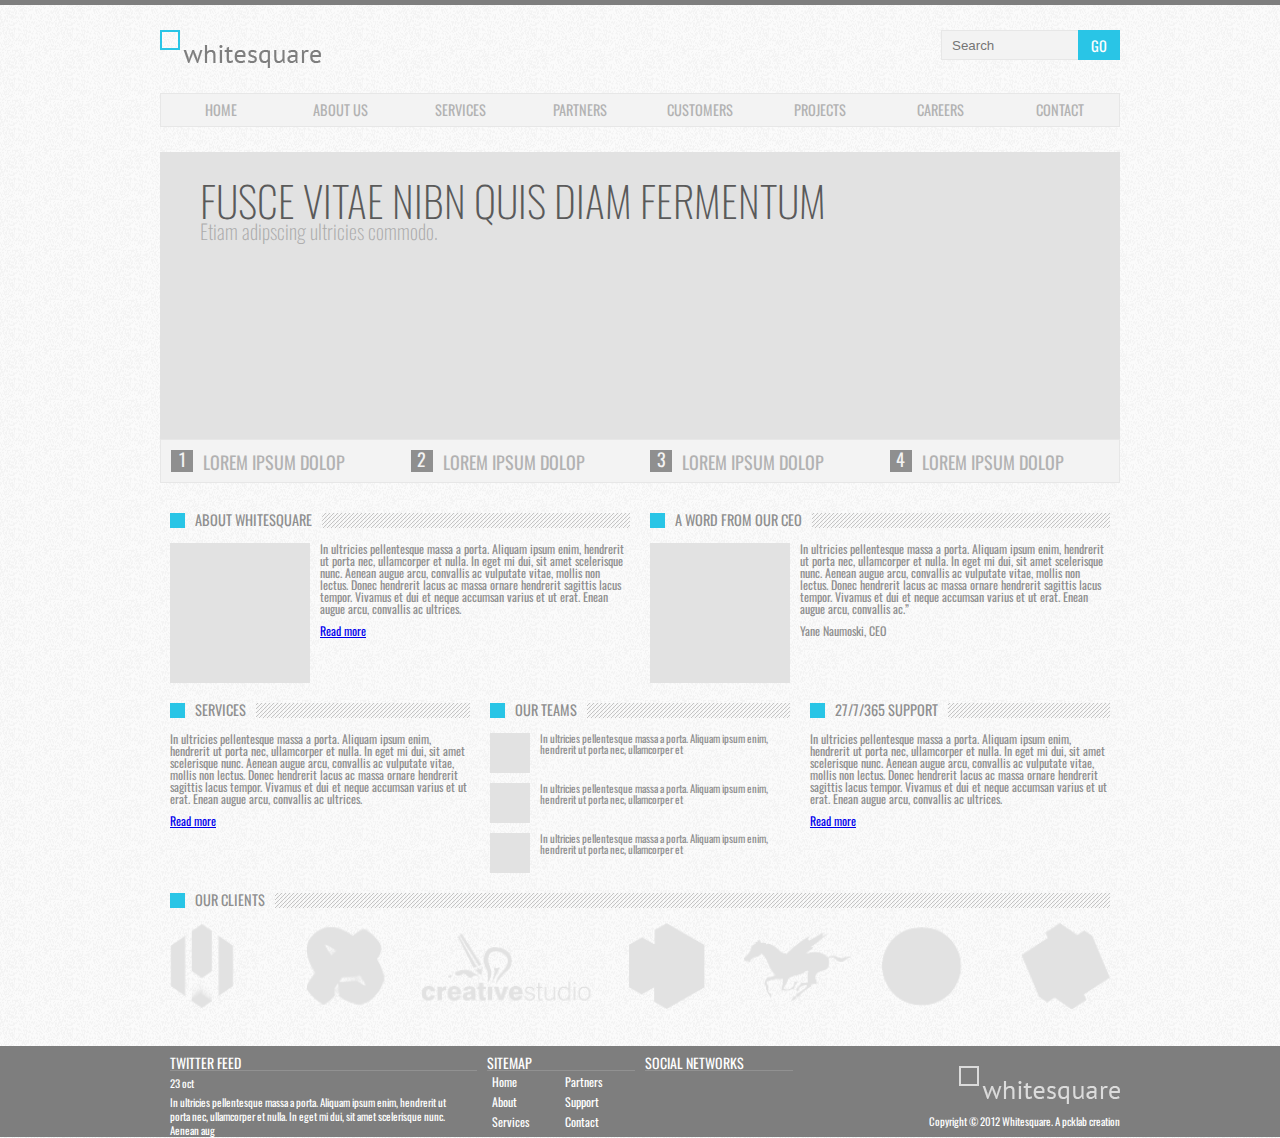
<file: index.html>
<!doctype html>
<html>
<head>
	<title>Whitesquare</title>
	<meta charset="utf-8">
	<meta name="viewport" content="width=device-width, initial-scale=1.0">
	<link rel="stylesheet" href="css/styles.css" type="text/css">
	<link rel="stylesheet" href="http://fonts.googleapis.com/css?family=Oswald:400,300" type="text/css">
</head>

<body>

<div class="head-line">
</div>

<div id="wrapper">
<header class="clearfix">
	<div class="header-logo">
			<a href="#"><img src="images/logo.png" alt="Whitesquare logo"></a>
	</div>
	<div class="header-search">
		<form name="search" action="#" method="get">
			<input type="text" name="q" placeholder="Search"><button type="submit">GO</button>
		</form>
	</div>
</header>

<nav>
	<ul class="menu">
		<li><a href="#">Home</a></li>
		<li><a href="#">About us</a></li>
		<li><a href="#">Services</a></li>
		<li><a href="#">Partners</a></li>
		<li><a href="#">Customers</a></li>
		<li><a href="#">Projects</a></li>
		<li><a href="#">Careers</a></li>
		<li><a href="#">Contact</a></li>
	</ul>
</nav>

<section>
		<div class="slider clearfix">
			<div class="title">
				<div class="prim-head">
					Fusce vitae nibn quis diam fermentum
				</div>
				<div class="sec-head">
					Etiam adipscing ultricies commodo.
				</div>
			</div>

			<div class="page-menu">
				<ul class="sec-menu">
					<li>
						<a href="#">
						<span class="sec-menu-element-icon">
							1
						</span><!--
						--><span class="sec-menu-element-text">
							Lorem ipsum dolop
						</span>
						</a>
					</li>

					<li>
						<a href="#"><span class="sec-menu-element-icon">
							2
						</span><!--
						--><span class="sec-menu-element-text">
							Lorem ipsum dolop
						</span>

						</a>
					</li>

					<li>
						<a href="#">
						<span class="sec-menu-element-icon">
							3
						</span><!--
						--><span class="sec-menu-element-text">
							Lorem ipsum dolop
						</span>
						</a>
					</li>

					<li>
						<a href="#">
						<span class="sec-menu-element-icon">
							4
						</span><!--
						--><span class="sec-menu-element-text">
							Lorem ipsum dolop
						</span>
						</a>
					</li>
				</ul>
			</div>
		</div>
</section>

<!--**********CONTENT***********-->

<div class="content">
<div class="row clearfix">
    <div class="column col-1-2 clearfix">
        <div class="col-header">
            <div class="col-head-line">
                <svg width="15" height="15">
                <rect class="col-head-icon-svg" width="15" height="15" />
                </svg>
            </div><div class="col-head-line">
                About whitesquare
            </div>
        </div>
        <figure class="col-1-2-fig">
        <!-- insert img -->
        </figure>

        <p>
        In ultricies pellentesque massa a porta. Aliquam ipsum enim, hendrerit ut porta nec, ullamcorper et nulla. In eget mi dui, sit amet scelerisque nunc. Aenean augue arcu, convallis ac vulputate vitae, mollis non lectus. Donec hendrerit lacus ac massa ornare hendrerit sagittis lacus tempor. Vivamus et dui et neque accumsan varius et ut erat. Enean augue arcu, convallis ac ultrices.
        </p>
        <div class="col-article-info"><a href="#">Read more</a></div>
    </div><!-- solution for INLINE-blocks gap between
--><div class="column col-1-2 clearfix">
        <div class="col-header">
            <div class="col-head-line">
                <svg width="15" height="15">
                <rect class="col-head-icon-svg" width="15" height="15" />
                </svg>
            </div><div class="col-head-line">
                A word from our ceo</div>
        </div>
        <figure class="col-1-2-fig">
            <!-- insert img -->
        </figure>
        <p>
        In ultricies pellentesque massa a porta. Aliquam ipsum enim, hendrerit ut porta nec, ullamcorper et nulla. In eget mi dui, sit amet scelerisque nunc. Aenean augue arcu, convallis ac vulputate vitae, mollis non lectus. Donec hendrerit lacus ac massa ornare hendrerit sagittis lacus tempor. Vivamus et dui et neque accumsan varius et ut erat. Enean augue arcu, convallis ac.”
        </p>
        <div class="col-article-info">Yane Naumoski, CEO</div>
    </div>
</div>
    <div class="row clearfix">
       <div class="column col-1-3 clearfix">
        <div class="col-header">
            <div class="col-head-line">
                <svg width="15" height="15">
                <rect class="col-head-icon-svg" width="15" height="15" />
                </svg>
            </div><div class="col-head-line">
                Services</div>
        </div>

        <p>
        In ultricies pellentesque massa a porta. Aliquam ipsum enim, hendrerit ut porta nec, ullamcorper et nulla. In eget mi dui, sit amet scelerisque nunc. Aenean augue arcu, convallis ac vulputate vitae, mollis non lectus. Donec hendrerit lacus ac massa ornare hendrerit sagittis lacus tempor. Vivamus et dui et neque accumsan varius et ut erat. Enean augue arcu, convallis ac ultrices.
        </p>
        <div class="col-article-info"><a href="#">Read more</a></div>

    </div><!--
--><div class="column col-1-3">
        <div class="col-header">
            <div class="col-head-line">
                <svg width="15" height="15">
                <rect class="col-head-icon-svg" width="15" height="15" />
                </svg>
            </div><div class="col-head-line">
                Our teams </div>
        </div>
        <div class="mini-content clearfix">
            <figure class="col-1-3-fig">

            </figure>
            <p>
            In ultricies pellentesque massa a porta. Aliquam ipsum enim, hendrerit ut porta nec, ullamcorper et
            </p>
        </div>
        <div class="mini-content clearfix">
            <figure class="col-1-3-fig">

            </figure>
            <p>
            In ultricies pellentesque massa a porta. Aliquam ipsum enim, hendrerit ut porta nec, ullamcorper et
            </p>
        </div>
        <div class="mini-content clearfix">
            <figure class="col-1-3-fig">

            </figure>
            <p>
            In ultricies pellentesque massa a porta. Aliquam ipsum enim, hendrerit ut porta nec, ullamcorper et
            </p>
        </div>
    </div><!--
--><div class="column col-1-3">
        <div class="col-header">
            <div class="col-head-line">
                <svg width="15" height="15">
                <rect class="col-head-icon-svg" width="15" height="15" />
                </svg>
            </div><div class="col-head-line">
                27/7/365 support</div>
        </div>
        <p>
        In ultricies pellentesque massa a porta. Aliquam ipsum enim, hendrerit ut porta nec, ullamcorper et nulla. In eget mi dui, sit amet scelerisque nunc. Aenean augue arcu, convallis ac vulputate vitae, mollis non lectus. Donec hendrerit lacus ac massa ornare hendrerit sagittis lacus tempor. Vivamus et dui et neque accumsan varius et ut erat. Enean augue arcu, convallis ac ultrices.
        </p>
        <div class="col-article-info"><a href="#">Read more</a></div>
    </div>
    </div>
<div class="row clearfix">
    <div class="column col-1">
        <div class="col-header">
            <div class="col-head-line">
                <svg width="15" height="15">
                    <rect class="col-head-icon-svg" width="15" height="15" />
                </svg>
            </div><div class="col-head-line">
            Our clients</div>
        </div>
        <figure>
            <img src="images/our-clients.png" alt="our-clients">
        </figure>
    </div>
</div>
</div>
</div>

<footer>
    <div id="footer-wrapper" class="clearfix">
        <div class="footer-item footer-twitter">
            <h2>Twitter feed</h2>
            <p>23 oct</p>
            <p>In ultricies pellentesque massa a porta. Aliquam ipsum enim, hendrerit ut porta nec, ullamcorper et nulla. In eget mi dui, sit amet scelerisque nunc. Aenean aug
            </p>
        </div>
        <div class="footer-item footer-sitemap">
           <h2>Sitemap</h2>
           <table>
               <tr>
                   <td><a href="#">Home</a></td>
                   <td><a href="#">Partners</a></td>
               </tr>
               <tr>
                   <td><a href="#">About</a></td>
                   <td><a href="#">Support</a></td>
               </tr>
               <tr>
                   <td><a href="#">Services</a></td>
                   <td><a href="#">Contact</a></td>
               </tr>
           </table>
        </div>
        <div class="footer-item footer-social">
            <h2>Social networks</h2>
        </div>
        <div class="footer-item footer-logo">
            <p>Copyright © 2012 Whitesquare. A pcklab creation</p>
        </div>
    </div>
</footer>
</body>
</html>
</file>
<file: css/styles.css>
/* reset */
html, body, body div, span, object, iframe, h1, h2, h3, h4, h5, h6, p, blockquote, pre, abbr, address, cite, code, del, dfn, em, img, ins, kbd, q, samp, small, strong, sub, sup, var, b, i, dl, dt, dd, ol, ul, li, fieldset, form, label, legend, table, caption, tbody, tfoot, thead, tr, th, td, article, aside, figure, footer, header, menu, nav, section, time, mark, audio, video, details, summary {
	margin: 0;
	padding: 0;
	border: 0;
	font-size: 100%;
	font-weight: normal;
	background: transparent;
	line-height: 1em;
}

body
{
  position:relative;
	height: 100%;
	width: 100%;
	background: #f5f5f5 url("../images/bg.png");
	font-family: Tahoma, Oswald;
	font-size: 12px;
	color: #8f8f8f;
}

* {
	box-sizing: border-box;
    -webkit-box-sizing: border-box;
    -moz-box-sizing: border-box;
}

.head-line
{
	height: 5px;
	min-width: 960px;
	background-color: #7e7e7e;
}

#wrapper
{
	margin: 0 auto;
	width: 960px;
}

header,
footer,
section,
nav
{
		-webkit-box-sizing: border-box;
		box-sizing: border-box;
		margin-top: 25px;
}

/*
  ========================================
  Clearfix
  ========================================
*/

.clearfix:after,
.clearfix:before
{
    content: "";
    display: table;
}

.clearfix:after {
    clear: both;
}

/* ==============
	HEADER
============== */


.header-logo
{
  float: left;
}

.header-logo img
{
	display:block;
}

.header-search
{
	float: right;
}

.header-search input[type="text"]
{
	background-color: #f3f3f3;
	border: 1px solid #e7e7e7;
	border-right-style: none;
	height: 30px;
	width: 137px;
	color: #b2b2b2;
	padding: 0 10px;
}

.header-search button
{
	float:right;
	color: #fff;
	background-color: #29c5e6;
	border: none;
	height: 30px;
	width: 42px;
	padding: 0;
	font-family: Oswald, sans-serif;
	font-size: 1.2em;
}

input:focus, button:focus
{
	-webkit-appearance: none;
    outline:none;
}

/* ====================== */

/* ======================
	NAVIGATION MENU
	FIX PROBLEM: DISPLAY: TABLE, TABLE-CELL, table-layout:fixed;


	СПОСОБЫ УПРАВЛЕНИЯ ПОТОКОМ И ПОСТРОЕНИЯ СЕТОК:
	1) FLOAT
	2) INLINE-BLOCK
	3) DISPLAY: TABLE, TABLE-CELL, TABLE-ROW
	4) FLEXBOX
====================== */

nav {
    display: table;
    table-layout: fixed;
    width: 100%;
	background-color: #f3f3f3;
}

ul.menu
{
    display: table-row;
    margin: 0;
    padding: 0;
}

.menu li {
    list-style: none;
    display: table-cell;
    text-align: center;
}

.menu li a {
    display: block;
	color: #b2b2b2;
	padding: 10px 0;
	border: 1px solid #e7e7e7;
	border-right: none;
	border-left: none;
    text-decoration: none;
	text-transform: uppercase;
	font-size: 1.2em;
	font-family: Oswald, sans-serif;
	font-weight: 400;
}

.menu li:first-child a
{
	border-left: 1px solid #e7e7e7;
}
.menu li:last-child a
{
	border-right: 1px solid #e7e7e7;
}

.menu li a:hover
{
    background-color: #29c5e6;
    color: #FFF;
	border-color: #29c5e6;
}


/*
.menu
{
	list-style:none;
	overflow:hidden;
	padding:0;
	margin:0;
}

.menu li
{
	float: left;
	background-color: #f3f3f3;
	border: 1px solid #e7e7e7; /
}

.menu li a
{
	display: block;
	padding: 13px 35px;
	color: #b2b2b2;
    text-decoration: none;
	text-transform: uppercase;
	font-size: 12px;
	font-family: Oswald, sans-serif;
	font-weight: 400;
}

.menu li a:hover
{
    background-color: #29c5e6;
    color: #FFF;
	border: none;
}
/* ================= */



/* =================
SECTION
=================== */
.slider
{
	position: relative;
	height: 331px;
	background:url("../images/sample.png"); /* need to resize */
	background-clip: padding-box;
}

.slider .title
{
	padding-top: 27px;
	padding-left: 40px;
}

.prim-head
{
	font-family: Oswald, sans-serif;
	font-size: 3.5em;
	color:#5a5a5a;
	font-weight: 100;
	text-transform: uppercase;
}

.sec-head {
	font-family: Oswald, sans-serif;
	font-size: 1.7em;
	color:#acacac;
	font-weight: 100;
}

.page-menu
{
	width: 100%;
	position: absolute;
	bottom: 0;
}

.sec-menu
{
	background-color: #f3f3f3;
	border: 1px solid #e7e7e7;
	list-style-type: none;
	padding: 10px 0;
	overflow: hidden;
}

.sec-menu li
{
	width: 25%;
	display: block;
  float: left;
	padding-left: 10px;
  text-decoration: none;
	text-transform: uppercase;
	font-size: 1.5em;
	font-family: Oswald, sans-serif;
	font-weight: 100;

}

.sec-menu-element-icon
{
    display: inline-block;
	  text-align: center;
		vertical-align: top;
    width: 22px;
    height: 22px;
		margin-right: 10px;
    background-color: #8f8f8f;
    color: #f3f3f3;
}

.sec-menu-element-text
{
  display: inline-block;
	vertical-align: middle;
	color: #b2b2b2;
}

@media screen and (max-width: 1024px) {
   .sec-menu-element-icon {
        display: none;
    }
}


.sec-menu li:hover span.sec-menu-element-text
{
	color: #29c5e6;
}

.sec-menu li:hover span.sec-menu-element-icon
{
	 background-color: #29c5e6;
}
/* ================== */


/* =========== CONTENT BLOCK =========== */

.content {
    padding: 10px;
}

.column {
    margin-top: 20px;
    /*float: left;*/
    display: inline-block;
    vertical-align: top;
    margin-left: 20px;
}

.column:first-child {
    margin-left: 0;
}

/* bad
.column:nth-child(2) {
    margin-right: 0;
}

.column:nth-child(5) {
    margin-right: 0;
}

.column:nth-child(6) {
    margin-right: 0;
} solution below */
/*

.column + .column {
    margin-left: 20px;
}*/

.col-1-2 {
    width: calc(50% - 10px);
}



.col-header {
    background: #f5f5f5 url("../images/h1-bg.png");
    text-transform: uppercase;
	font-size: 1.2em; /* 14px font in 15px height block issue */
	font-family: Oswald, sans-serif;
	font-weight: 100;
    height: 15px;
    margin-bottom: 15px;
}

.col-head-line {
    background: #f5f5f5 url("../images/bg.png");
    display: inline-block;
    height: 15px;
    padding-right: 10px;
    vertical-align: top;
}

.col-head-icon-svg {
    fill: #29c5e6;
}

.col-1-2-fig {
    float: left;
    width: 140px;
    height: 140px;
    background: #f5f5f5 url("../images/sample.png");
    margin-right: 10px;
}

.col-article-info {
    padding-top: 10px;
}





.col-1-3 {
    width: calc(33.3333333% - 40px/3);
}

.col-1-3-fig {
    float: left;
    width: 40px;
    height: 40px;
    margin-right: 10px;
    background: #f5f5f5 url("../images/sample.png");
}

.mini-content {
    margin-bottom: 10px;
}

.mini-content:last-child{
    margin-bottom: 0;
}

.mini-content p {
    font-size: 0.9em;
}

.col-1 {
    width: 100%;
}

.col-1 figure {
    text-align: center;
}

.col-1 figure img {
    width: 100%;
}

/* ====================================== */

/* ========= FOOTER =================== */

footer
{
    min-width: 960px;
    background: #7e7e7e;
}

#footer-wrapper {
    width: 960px;
    margin: 0 auto;
    padding-left: 10px;
		padding-top: 10px;
}

.footer-item  {
    float: left;
    padding-right: 10px;
    color: #FFF;

}

.footer-twitter {
    width: 33.333333%;
}

footer h2 {
    border-bottom: 1px solid #919191;
    text-transform: uppercase;
	font-size: 14px;
	font-family: Oswald, sans-serif;
}

.footer-twitter p {
		font-size: 0.9em;
		line-height: 1.3em;
    padding-right: 10px;
    padding-top: 5px;
}

.footer-sitemap {
    width: 16.6666667%;
}

.footer-sitemap table {
    width: 100%;
}

.footer-sitemap td {
    padding: 3px;
    text-align: left;
}

.footer-sitemap td a {
    color: #FFF;
    text-decoration: none;
}
.footer-social {
    width: 16.6666667%;
}

.footer-logo {
    width: 33.333333%;
    background: url('../images/footer-logo.png') no-repeat;
    background-position: right top;
    text-align: right;
    padding-right: 0;
    margin-top: 10px;
}

.footer-logo p {
		font-size: 0.9em;
    padding-top: 50px;
}


@media screen and (min-width: 2048px) {
    #wrapper {
        width:  1200px;
        margin: 0 auto;
    }
    #footer-wrapper {
    width: 1200px;
    margin: 0 auto;
    padding-left: 10px;
    }

    footer
    {
    min-width: 1200px;
    background: #7e7e7e;
    }
    .head-line
    {
	height: 5px;
	min-width: 1200px;
	background-color: #7e7e7e;
    }
}

@media screen and (max-width: 1024px) {
    #wrapper {
         width: 640px;
        margin: 0 auto;
    }
    #footer-wrapper {
    width: 640px;
    /*margin: 0 auto;
    padding-left: 10px;*/
    }


    footer
    {
    min-width: 640px;
   /* background: #7e7e7e;*/
    }
    .head-line
    {
	height: 5px;
	min-width: 640px;
	background-color: #7e7e7e;
    }
}

@media screen and (max-width: 420px) {
	#wrapper {
			width: 420px;
			margin: 0 auto;
	}

	#footer-wrapper {
		width: 420px;
	}

	nav .menu li:nth-child(even) {
		display:none;
	}
	footer {
		min-width: 420px;
	}
	.head-line {
		height: 5px;
		min-width: 420px;
		background-color: #7e7e7e;
	}

  .column {
      display: block;
      margin-left: 0;
  }

  .col-1-2 {
      width: auto;
  }

  .col-1-3 {
      width: auto;
  }

	.footer-twitter {
		width: 50%;
	}
	.footer-social {
		display: none;
	}

	.footer-sitemap {
		display: none;
	}
  .footer-logo {
			width: 50%;
      background: url('../images/footer-logo-small.png') no-repeat;
      background-position: right top;
  }

}
</file>
